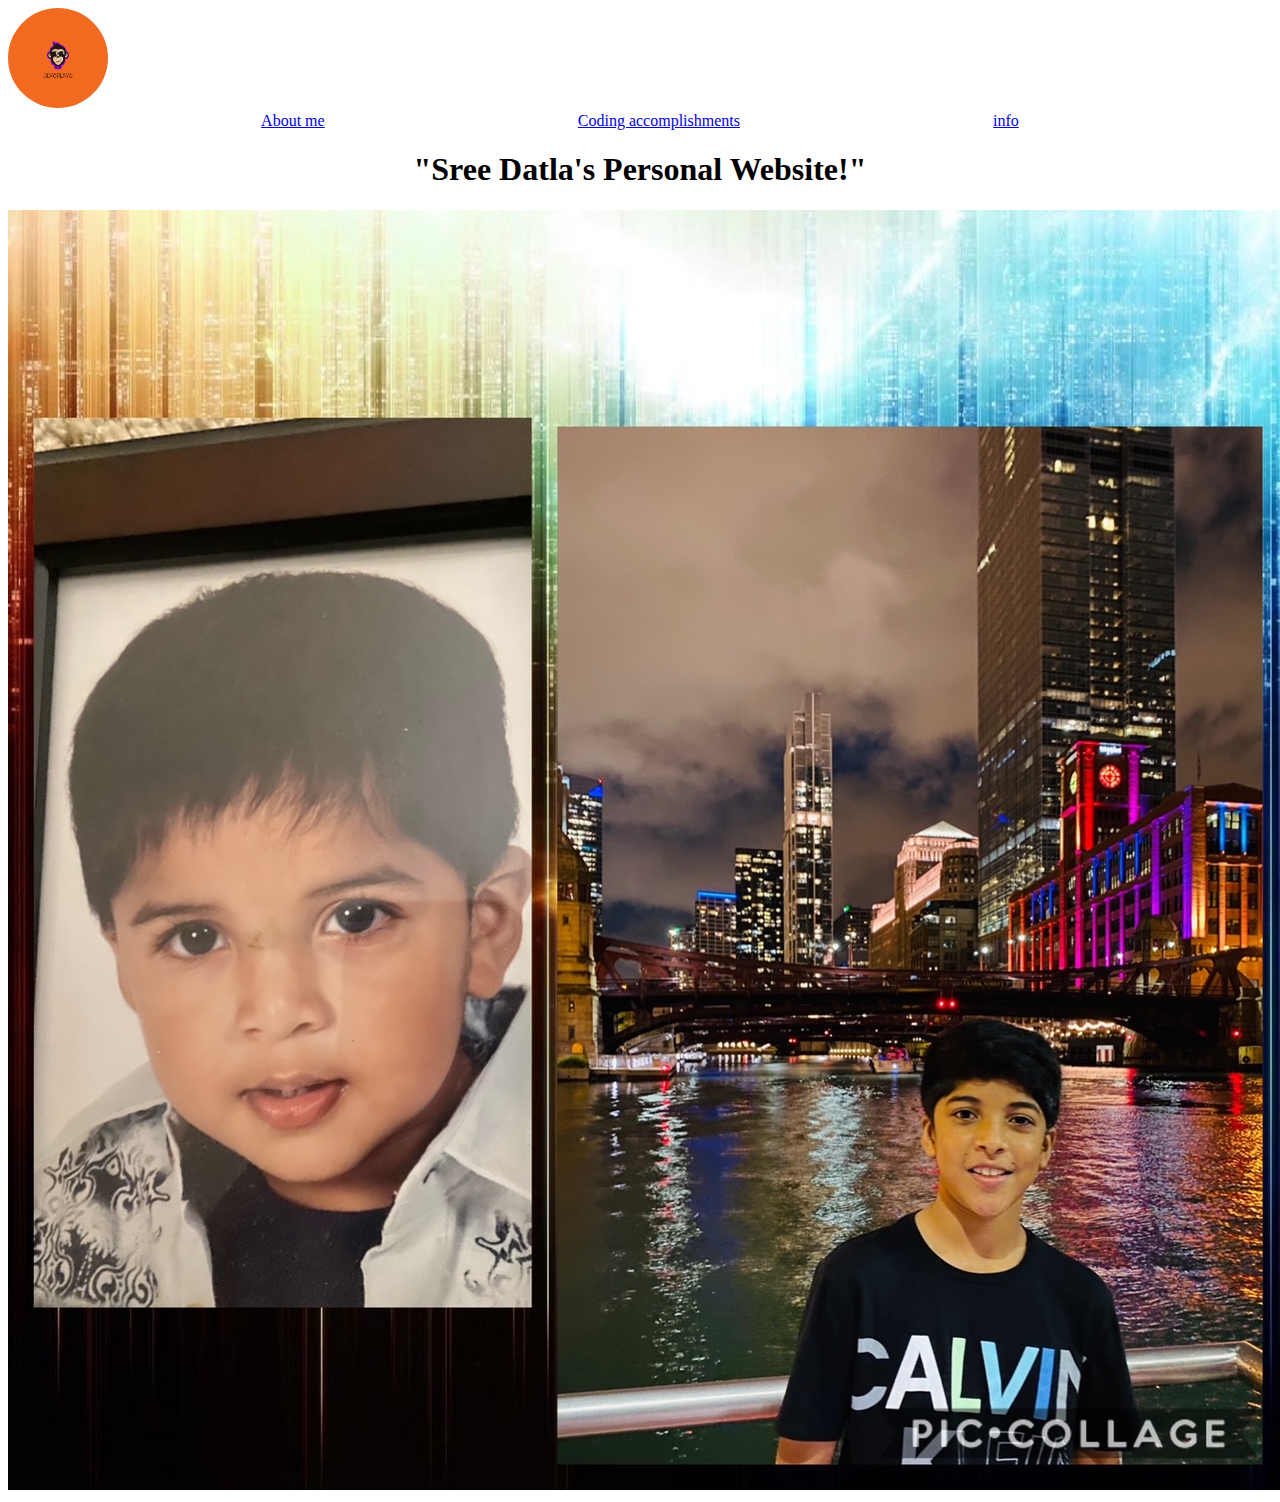
<file: index.html>
<!DOCTYPE html>
<html>
  <head>
    <title>SDatla8's Website</title>
    <link rel="icon" href="logo.jpg" />
    <link rel="stylesheet" href="style.css" />
  </head>
  <body>
    <div class="homepage">
      <a href="index.html">
        <img src="logo.jpg" alt="logo.jpg" width="100px" height="100px"
      /></a>
    </div>

    <div class="page">
      <a href="about.html">About me</a>
      <a href="coding.html">Coding accomplishments</a>
      <a href="info.html">info</a>
    </div>

    <center><h1>"Sree Datla's Personal Website!"</h1></center>
    <center><img src="me.jpg" alt="me.jpg" /></center>
  </body>
</html>
</file>
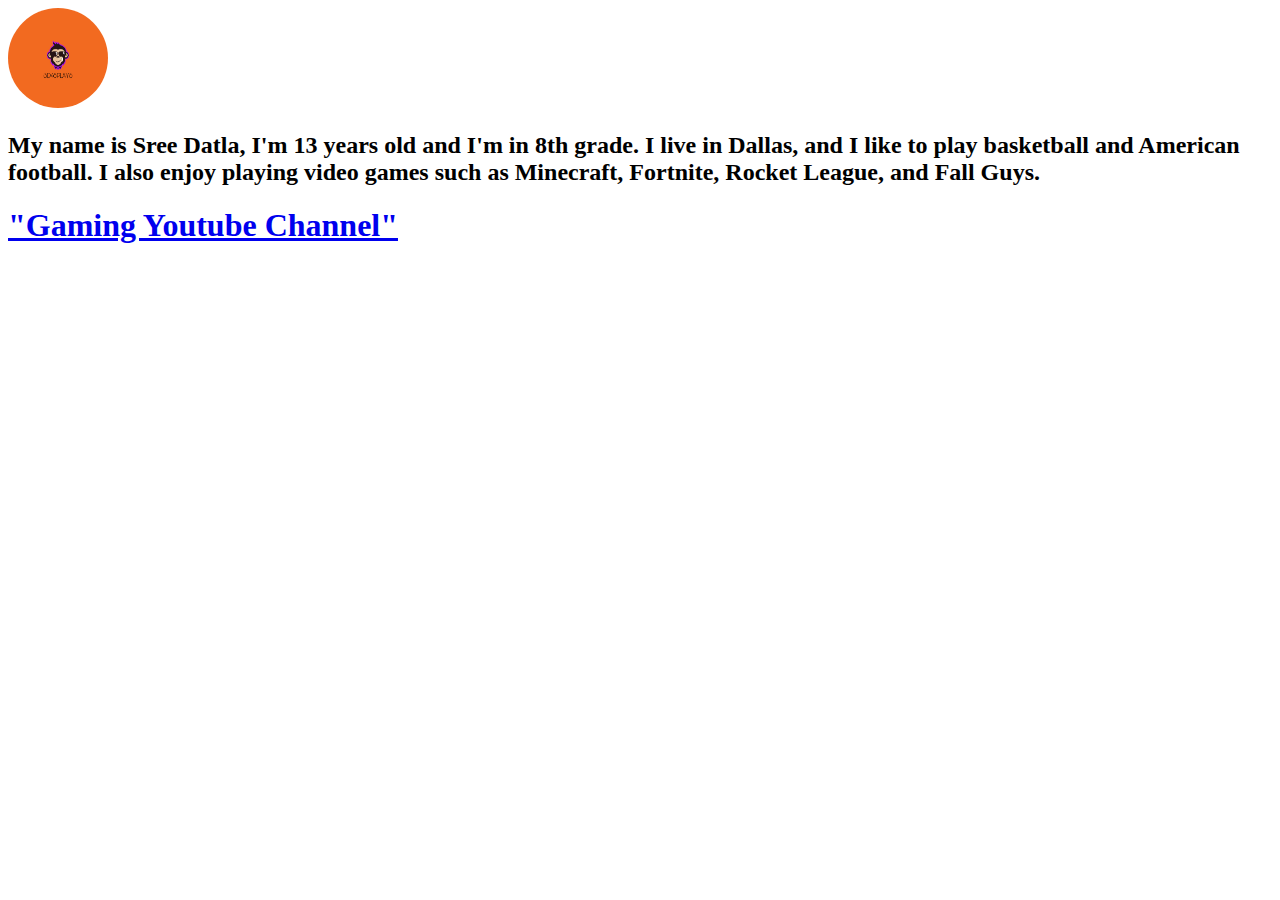
<file: about.html>
<!DOCTYPE html>
<html>
  <head> 
    <link rel="icon" href="logo.jpg" />
    <link rel="stylesheet" href="style.css" />
  </head>
  <body>
    <div class="homepage">
      <a href="index.html">
        <img src="logo.jpg" alt="logo.jpg" width="100px" height="100px"
      /></a>
    </div>
    <h2>My name is Sree Datla, I'm 13 years old and I'm in 8th grade. I live in Dallas, and I like to play basketball and American football. I also enjoy playing video games such as Minecraft, Fortnite, Rocket League, and Fall Guys.</h2>
    <a
      href="https://www.youtube.com/channel/UCcOP3OLxV70oSpe014sU73w?view_as=subscriber"
      ><h1>"Gaming Youtube Channel"</h1></a

</html>
</file>
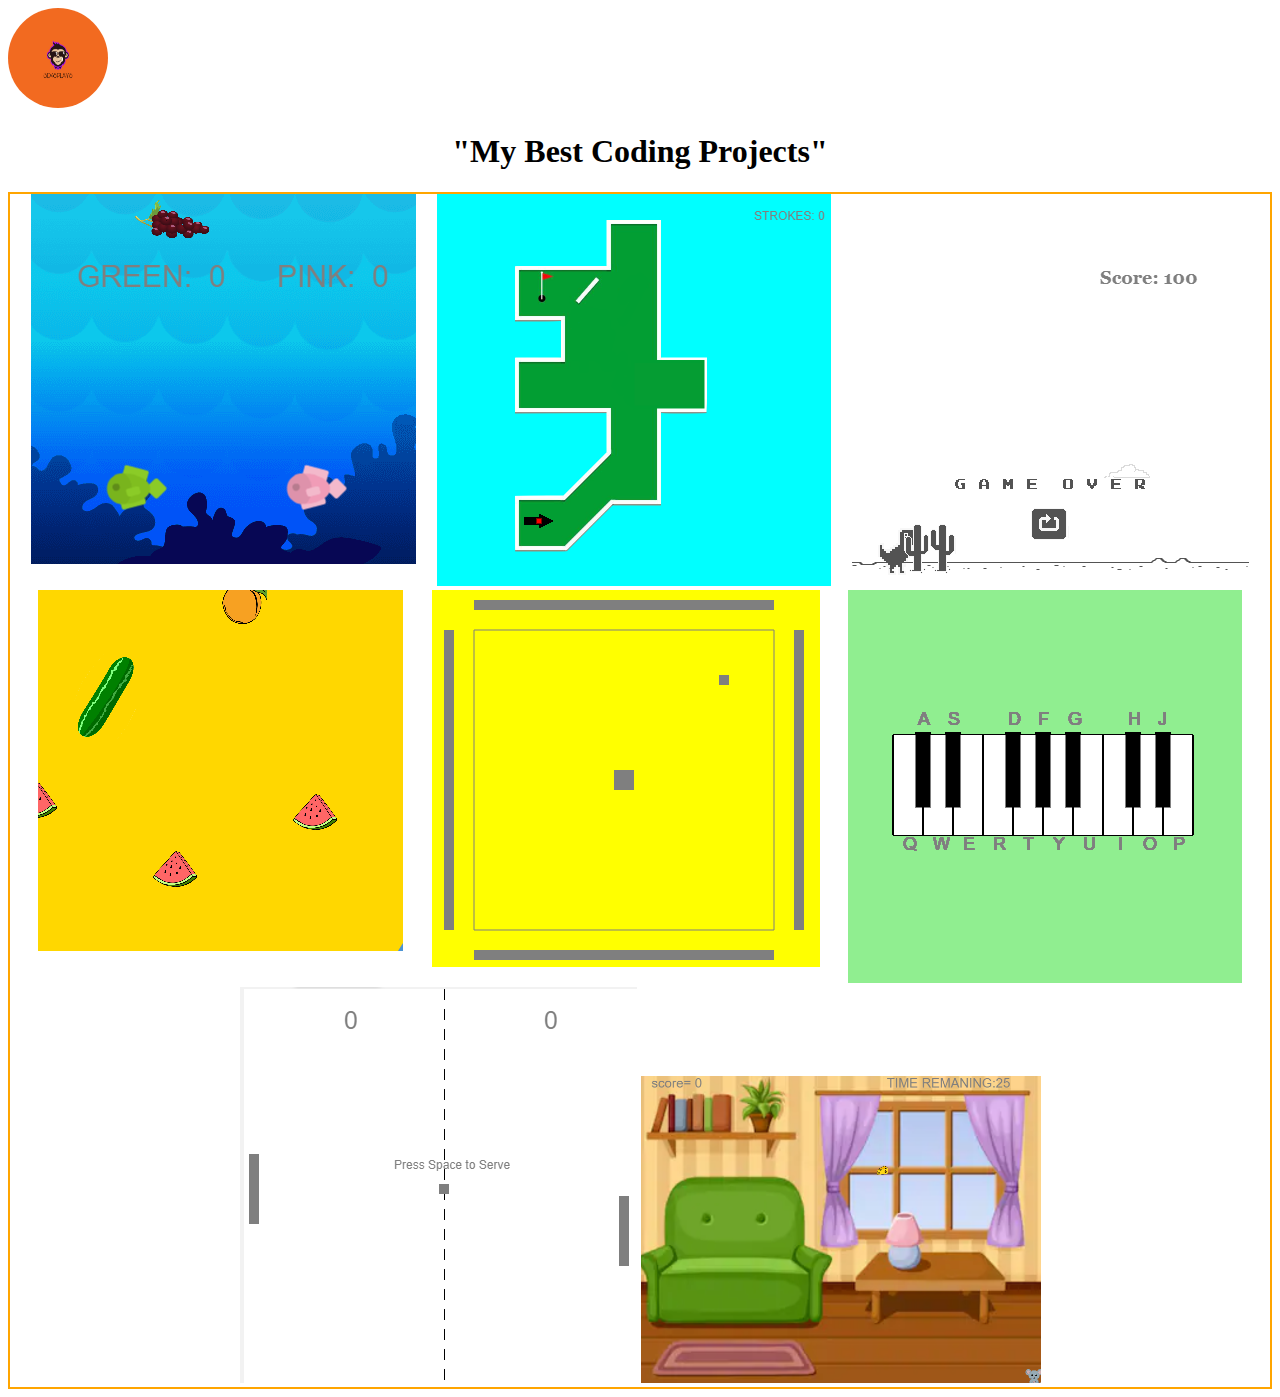
<file: coding.html>
<!DOCTYPE html>
<html>
  <head>
    <link rel="icon" href="logo.jpg" />
    <link rel="stylesheet" href="style.css" />
  </head>
  <body>

    <div class="homepage">
        <a href="index.html">
          <img src="logo.jpg" alt="logo.jpg" width="100px" height="100px"
        /></a>
      </div>

    <center><h1>"My Best Coding Projects"</h1></center>
    <div class="flexing">
    <div class="games">
      <a
        href="https://studio.code.org/projects/gamelab/FDfRDoDgyA_977Ow7a9XUeRajVn39aWNBDK7F4CKVAs/edit"
        ><img src="fish.png" alt="Fish.png"
      /></a>
    </div>
    <div class="games">
      <a
        href="https://studio.code.org/projects/gamelab/pRY84iusrcdhLsqrhx7L0XyXbs6PwhNVxBGBzD8SDDU/edit"
      >
        <img src="golf.png" alt="golf.jpg"
      /></a>
    </div>
    <div class="games">
      <a
        href="https://studio.code.org/projects/gamelab/xDhJrntZ7Eyv-Cx-XEi7obPAmHTnCAWlrLIUXc7CLPY/edit"
      >
        <img src="trex.png" alt="trex.jpg"
      /></a>
    </div>
    <div class="games">
      <a
        href="https://studio.code.org/projects/gamelab/Rbh-_DqzKGyC1JIlY9LzNGtdc4cwuIh_tIQzgreZicA/edit"
      >
        <img src="fruit.png" alt="Fruit.jpg"
      /></a>
    </div>
    <div class="games">
      <a
        href="https://studio.code.org/projects/gamelab/5ryhFkcwUFqHEA62TLlRF9a4J7CT_1yrocjsdeLlpLE/edit"
      >
        <img src="carrom.png" alt="carrom.jpg"
      /></a>
    </div>
    <div class="games">
      <a
        href="https://studio.code.org/projects/gamelab/pR-iWFzU7L9mnZT8Wkb9ef0appFeYwf4zn-RpnvA4hI/edit"
      >
        <img src="piano.png" alt="piano.jpg"
      /></a>
    </div>
    <div class="games">
      <a
        href="https://studio.code.org/projects/gamelab/G-xhFAt3Qn8uzgZWp0uYcXu_CN4WF5qKE9gmMS-ALqY/edit"
        ><img src="pong.png" alt="pong.jpg"
      /></a>
      <a href="https://editor.p5js.org/Sree/present/RuLBhxeDc">
        <img src="mouse.png" alt="mouse.jpg" width="400px" />
      </a>
    </div>
  </body>
</html>
</file>
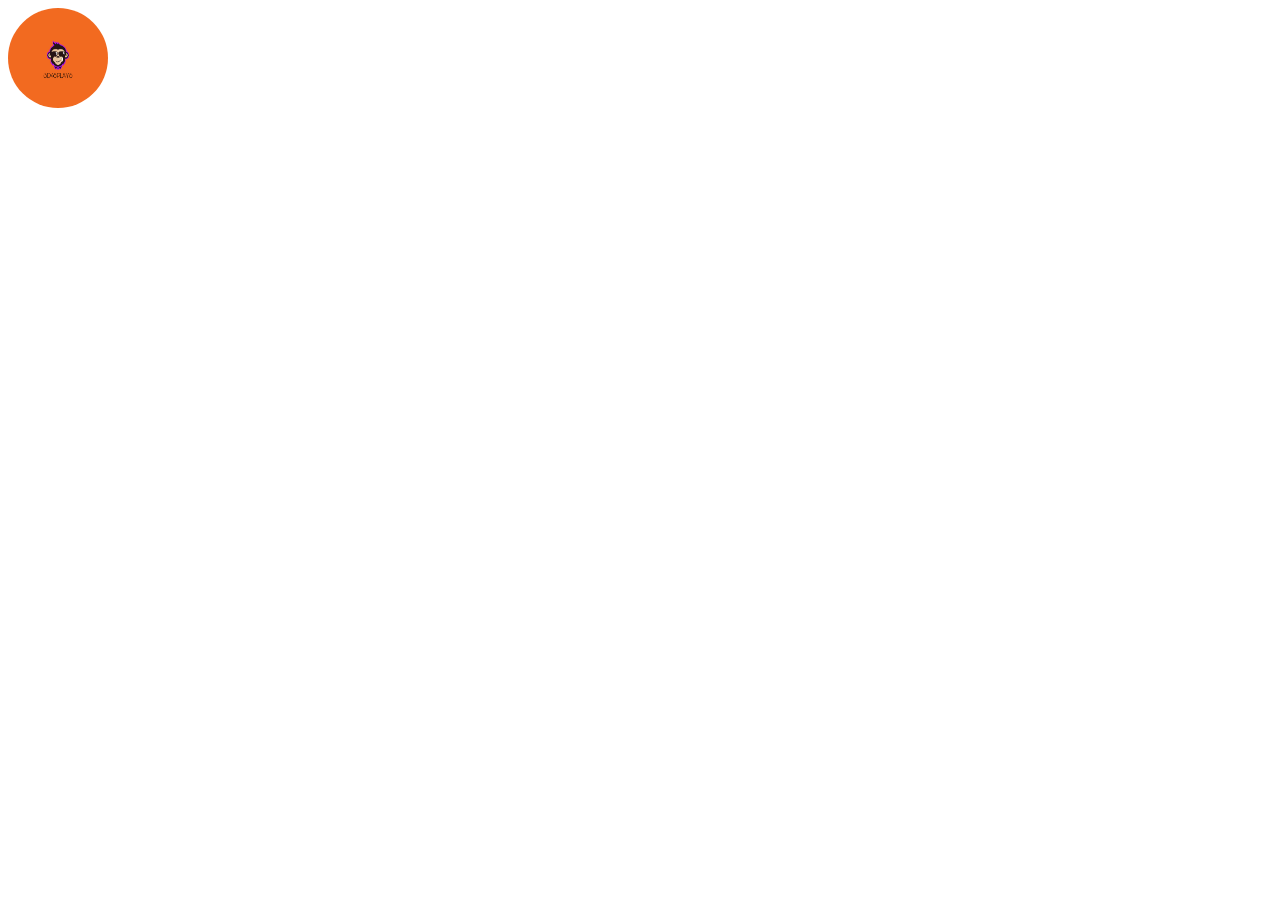
<file: info.html>
<!DOCTYPE html>
<html>
  <head>
    <link rel="icon" href="logo.jpg" />
    <link rel="stylesheet" href="style.css" />
  </head>
  <body>
    <div class="homepage">
      <a href="index.html">
        <img src="logo.jpg" alt="logo.jpg" width="100px" height="100px"
      /></a>
    </div>
  </body>
</html>
</file>
<file: style.css>
.flexing {
  display: flex;
  flex-wrap: wrap;
  border: 2px solid orange;
  justify-content: space-evenly;
}
.games img {
  opacity: 1;
}
.games img:hover {
  opacity: 0.5;
}
.homepage img {
  border-radius: 100%;
  max-width: 100%;
  max-height: 100%;
}
.page {
  display: flex;
  justify-content: space-evenly;
}
</file>
